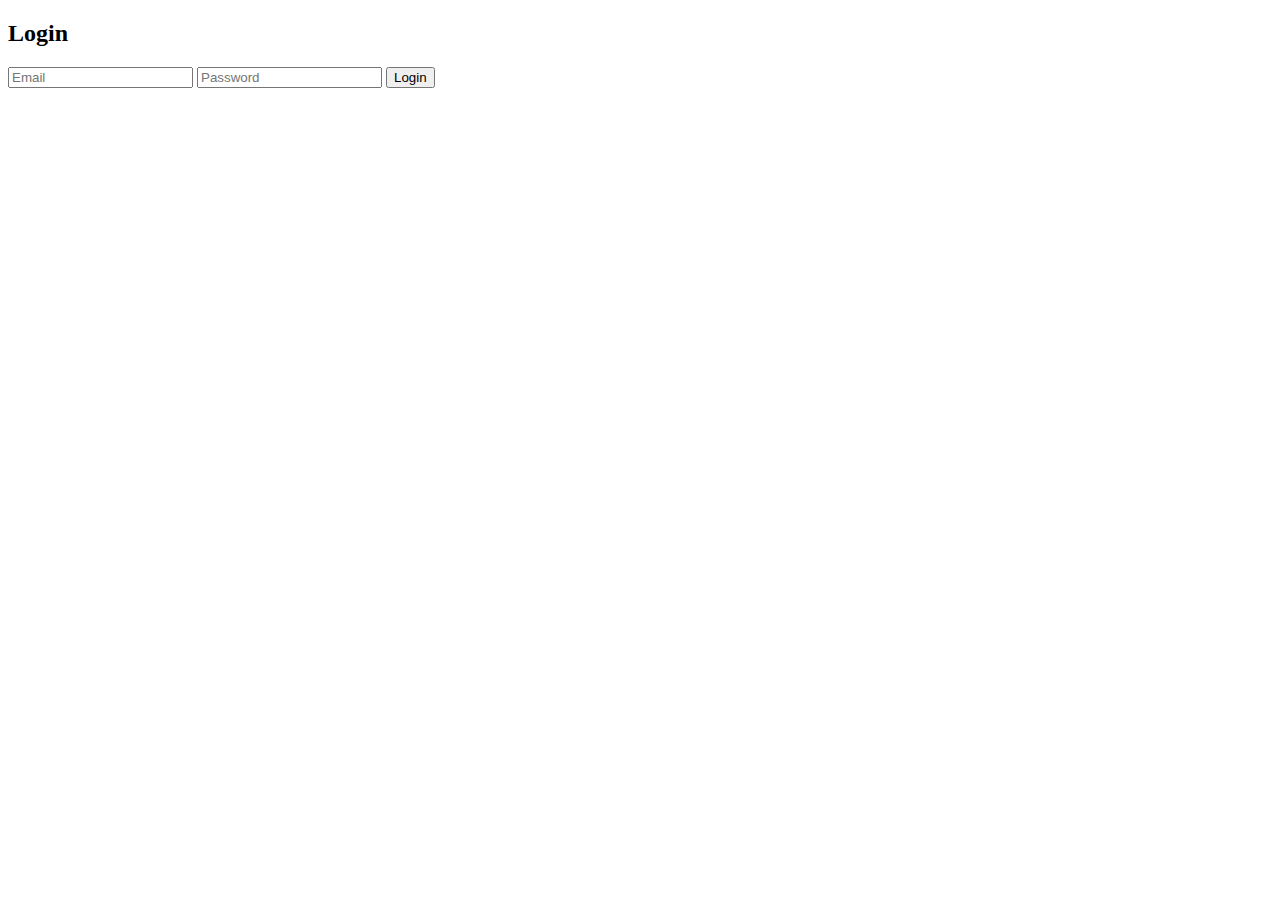
<file: frontend/index.html>
<!DOCTYPE html>
<html lang="en">
<head>
  <meta charset="UTF-8">
  <title>Agile Management Tool - Login</title>
  <link rel="stylesheet" href="style.css">
</head>
<body>

  <div class="login-container">
    <h2>Login</h2>
    
    <input type="email" placeholder="Email">
    <input type="password" placeholder="Password">

    <button id="loginBtn">Login</button>
  </div>
  
<script src="script.js"></script>

</body>
</html>
</file>
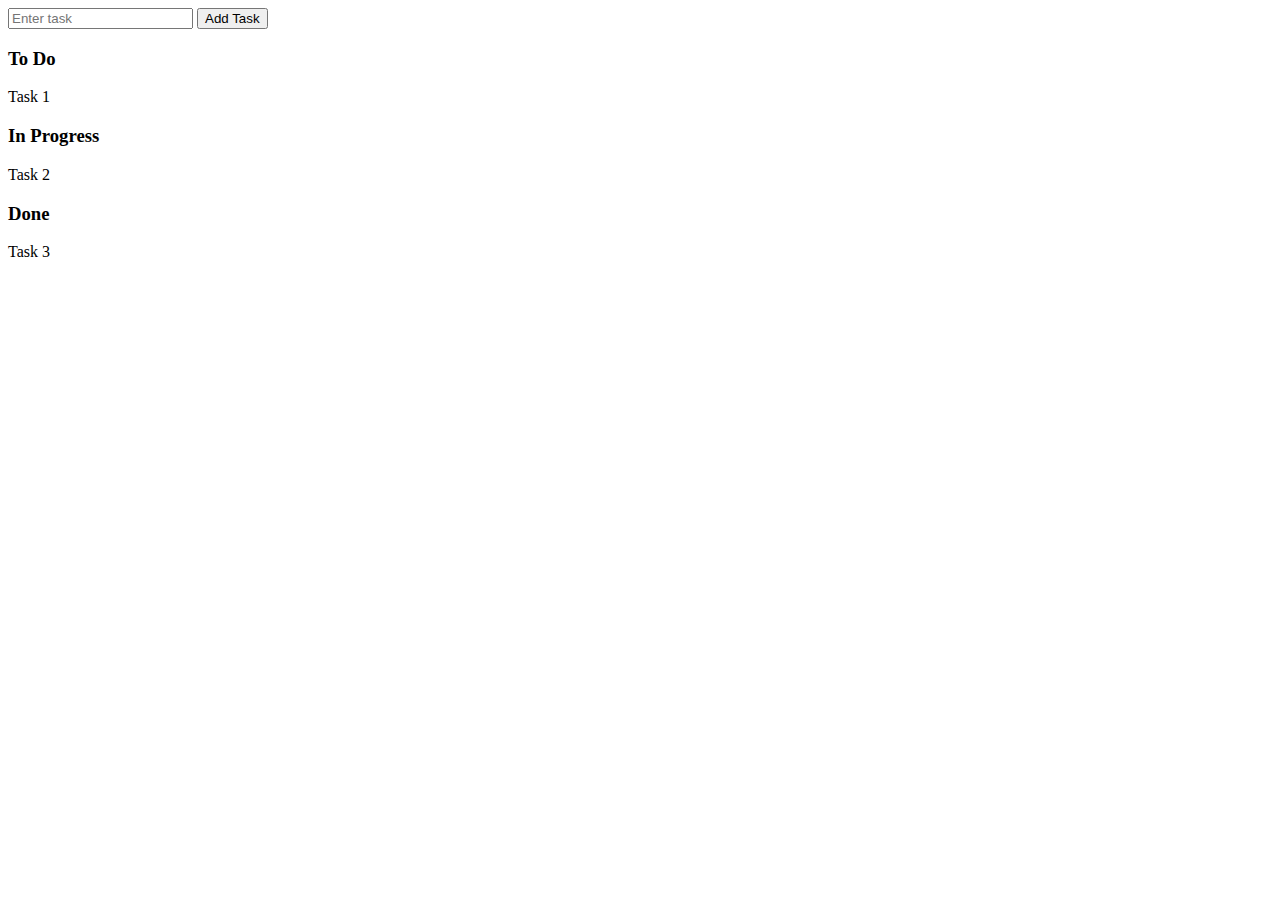
<file: frontend/board.html>
<!DOCTYPE html>
<html lang="en">
<head>
  <meta charset="UTF-8">
  <title>Kanban Board</title>
  <link rel="stylesheet" href="style.css">
</head>
<body>
  <input type="text" id="taskInput" placeholder="Enter task">
<button id="addBtn" type="button">Add Task</button>



  <div class="board">
    <div class="column" id="todo">
  <h3>To Do</h3>
    <div class="task">Task 1</div>
</div>


    <div class="column" id="inprogress">
      <h3>In Progress</h3>
      <div class="task">Task 2</div>
    </div>

    <div class="column" id="done">
      <h3>Done</h3>
      <div class="task">Task 3</div>
    </div>
  </div>
<script src="script.js"></script>

</body>
</html>
</file>
<file: frontend/style.css>

</file>
